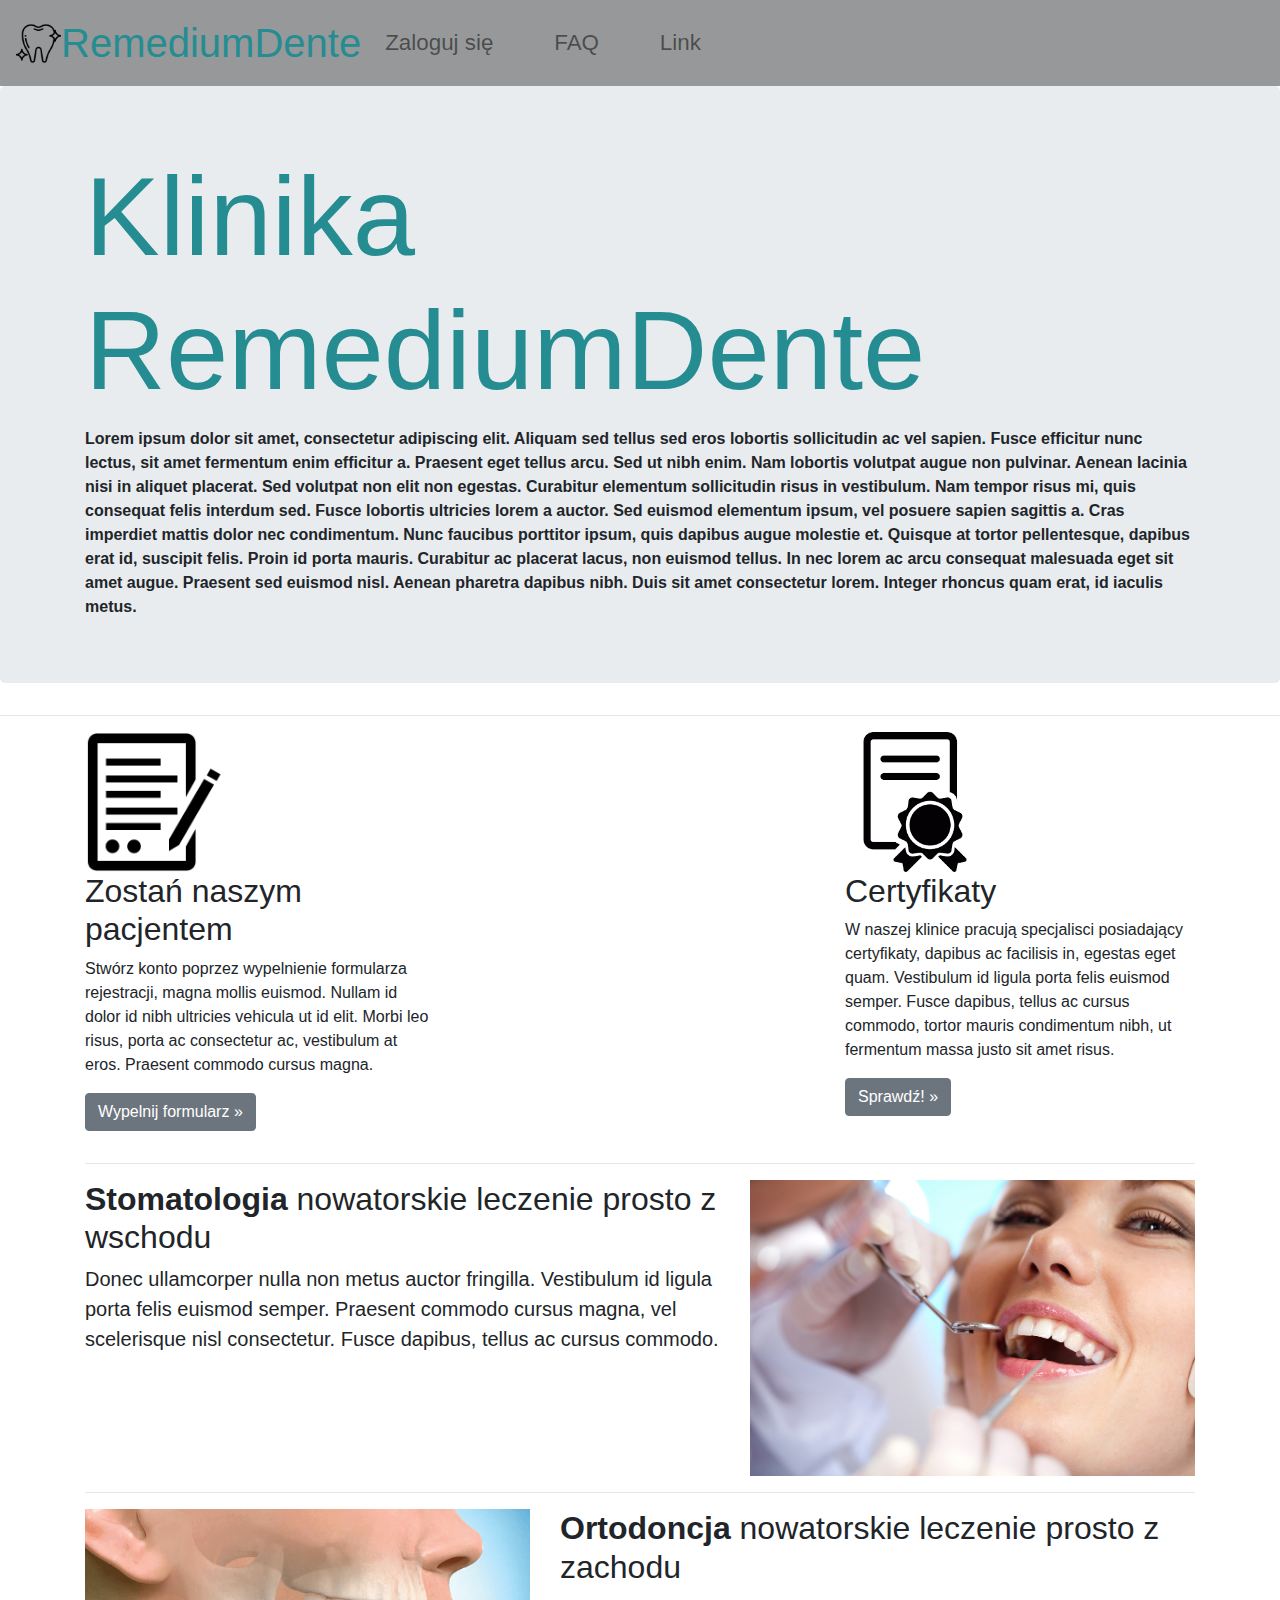
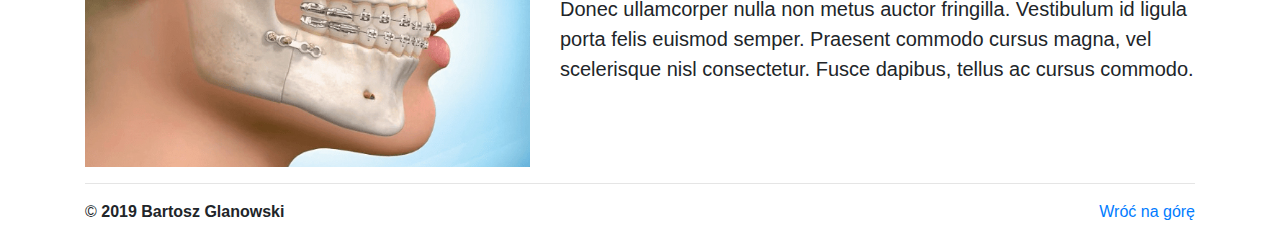
<file: app/views/mainpageview.html>
<!DOCTYPE html>
<html lang="pl" dir="ltr">
  <head>
    <meta charset="utf-8">
    <title>DentPage</title>
    <link rel="stylesheet" type = "text/css" href = "../../css/bootstrap.css">
    <link rel="stylesheet" type = "text/css" href = "../../css/bootstrap.min.css">
    <link rel="stylesheet" type = "text/css" href = "../../css/css.css">
  </head>
  <body>
    <nav class="navbar navbar-expand-lg navbar-light  backgroundcolor">
      <img src="../../img/tooth.png" width="45" height="45" class="d-inline-block align-top" alt="">
      <a class="navbar-brand" href="mainpageview.html"><span class = "test">RemediumDente</span></a>
      <button class="navbar-toggler" type="button" data-toggle="collapse" data-target="#navbarSupportedContent" aria-controls="navbarSupportedContent" aria-expanded="false" aria-label="Toggle navigation">
        <span class="navbar-toggler-icon"></span>
      </button>
      <div class="collapse navbar-collapse" id="navbarSupportedContent">
        <ul class="navbar-nav mr-auto navbarFontSize">
          <li class="nav-item paddingRight">
            <a class="nav-link" href="#">Zaloguj się</a>
          </li>
          <li class="nav-item paddingRight">
            <a class="nav-link" href="#">FAQ</a>
          </li>
          <li class="nav-item">
            <a class="nav-link" href="#">Link</a>
          </li>
        </ul>
      </div>
    </nav>
    <!-- jumbotron -->
    <div class="jumbotron">
      <div class="container">
        <h1 class="display-4"><span class ="test"><b>Klinika RemediumDente</b></span></h1>
<b>Lorem ipsum dolor sit amet, consectetur adipiscing elit.
Aliquam sed tellus sed eros lobortis sollicitudin ac vel sapien.
Fusce efficitur nunc lectus, sit amet fermentum enim efficitur a.
Praesent eget tellus arcu. Sed ut nibh enim. Nam lobortis volutpat augue non pulvinar.
Aenean lacinia nisi in aliquet placerat. Sed volutpat non elit non egestas. Curabitur elementum
sollicitudin risus in vestibulum. Nam tempor risus mi, quis consequat felis interdum sed.
Fusce lobortis ultricies lorem a auctor. Sed euismod elementum ipsum, vel posuere sapien sagittis a.
Cras imperdiet mattis dolor nec condimentum.

Nunc faucibus porttitor ipsum, quis dapibus augue molestie et.
Quisque at tortor pellentesque, dapibus erat id, suscipit felis.
Proin id porta mauris. Curabitur ac placerat lacus, non euismod tellus.
In nec lorem ac arcu consequat malesuada eget sit amet augue. Praesent sed euismod nisl.
Aenean pharetra dapibus nibh. Duis sit amet consectetur lorem. Integer rhoncus quam erat, id iaculis metus.</b>
        </div>
      </div>
<!-- konta -->
<hr class="featurette-divider">

      <div class="container marketing">

        <div class="row">
          <div class="col-lg-4">
            <img  src="../../img/form.png" alt="Generic placeholder image" width="140" height="140">
            <h2>Zostań naszym pacjentem</h2>
            <p>Stwórz konto poprzez wypelnienie formularza rejestracji, magna mollis euismod. Nullam id dolor id nibh ultricies vehicula ut id elit. Morbi leo risus, porta ac consectetur ac, vestibulum at eros. Praesent commodo cursus magna.</p>
            <p><a class="btn btn-secondary buttony" href="#" role="button">Wypelnij formularz &raquo;</a></p>
          </div><!-- /.col-lg-4 -->
          <div class="col-lg-4">
          </div>
          <div class="col-lg-4">
            <img src="../../img/certificate1.png" alt="Generic placeholder image" width="140" height="140">
            <h2>Certyfikaty</h2>
            <p>W naszej klinice pracują specjalisci posiadający certyfikaty, dapibus ac facilisis in, egestas eget quam. Vestibulum id ligula porta felis euismod semper. Fusce dapibus, tellus ac cursus commodo, tortor mauris condimentum nibh, ut fermentum massa justo sit amet risus.</p>
            <p><a class="btn btn-secondary buttony" href="#" role="button">Sprawdź! &raquo;</a></p>
          </div><!-- /.col-lg-4 -->
        </div><!-- /.row -->

        <hr class="featurette-divider">

        <div class="row featurette">
          <div class="col-md-7">
            <h2 class="featurette-heading"><b>Stomatologia</b> nowatorskie leczenie prosto z wschodu</h2>
            <p class="lead">Donec ullamcorper nulla non metus auctor fringilla. Vestibulum id ligula porta felis euismod semper.
               Praesent commodo cursus magna, vel scelerisque nisl consectetur. Fusce dapibus, tellus ac cursus commodo.</p>
          </div>
          <div class="col-md-5">
            <img class="featurette-image img-fluid mx-auto" src="../../img/dentist.jpg" alt="Generic placeholder image">
          </div>
        </div>

        <hr class="featurette-divider">

        <div class="row featurette">
          <div class="col-md-7 order-md-2">
            <h2 class="featurette-heading"><b>Ortodoncja</b> nowatorskie leczenie prosto z zachodu</h2>
            <p class="lead">Donec ullamcorper nulla non metus auctor fringilla. Vestibulum id ligula porta felis euismod semper.
              Praesent commodo cursus magna, vel scelerisque nisl consectetur. Fusce dapibus, tellus ac cursus commodo.</p>
          </div>
          <div class="col-md-5 order-md-1">
            <img class="featurette-image img-fluid mx-auto" src="../../img/ortho.jpg" alt="Generic placeholder image">
          </div>
        </div>

        <hr class="featurette-divider">
</div>



<footer class="container">
  <p class="float-right"><a href="#">Wróć na górę</a></p>
  <p>&copy; <b>2019 Bartosz Glanowski</b></p>
</footer>
  </body>
</html>
</file>
<file: css/css.css>
.test{
  font-size: 2em;
  color: #258d91;
}
.backgroundcolor{
  background-color: #979899;
}

.navbarFontSize{
  font-size: 1.4em;
}

.paddingRight{
  padding-right: 2em;
}

.paddingRightLogout{
  padding-right: 17em;
}

.jumbotron1{
  background-image: url("../img/bamboo.jpg");
  background-size: cover;
}


.buttony{
  color: white;
}

@media(min-width: 768px) {
  .field-label-responsive {
    padding-top: .5rem;
    text-align: right;
  }
}

.navbar-transparent{
   background: rgba(0,0,0,0.4);
}

.test2{
  font-size: 0.9em;
  color: #258d91;
}

.jumbo-transparent{
  background: rgba(0,0,0,0.4);
}

.redText{
  color: red;
}

.greenText{
  color: #228B22;
}

.backgroundImage{
  background-image: url("../img/pageBackground.jpg");
  background-repeat: no-repeat;
  background-size: cover;
}

.img{
  border: 1px solid #ddd;
  border-radius: 4px;
  padding: 5px;
  width: 5000px;
}

.visitsAllign{
  text-align: center;
}

.pagination{
  font-size: 2px;
  color: #258d91;
}
</file>
